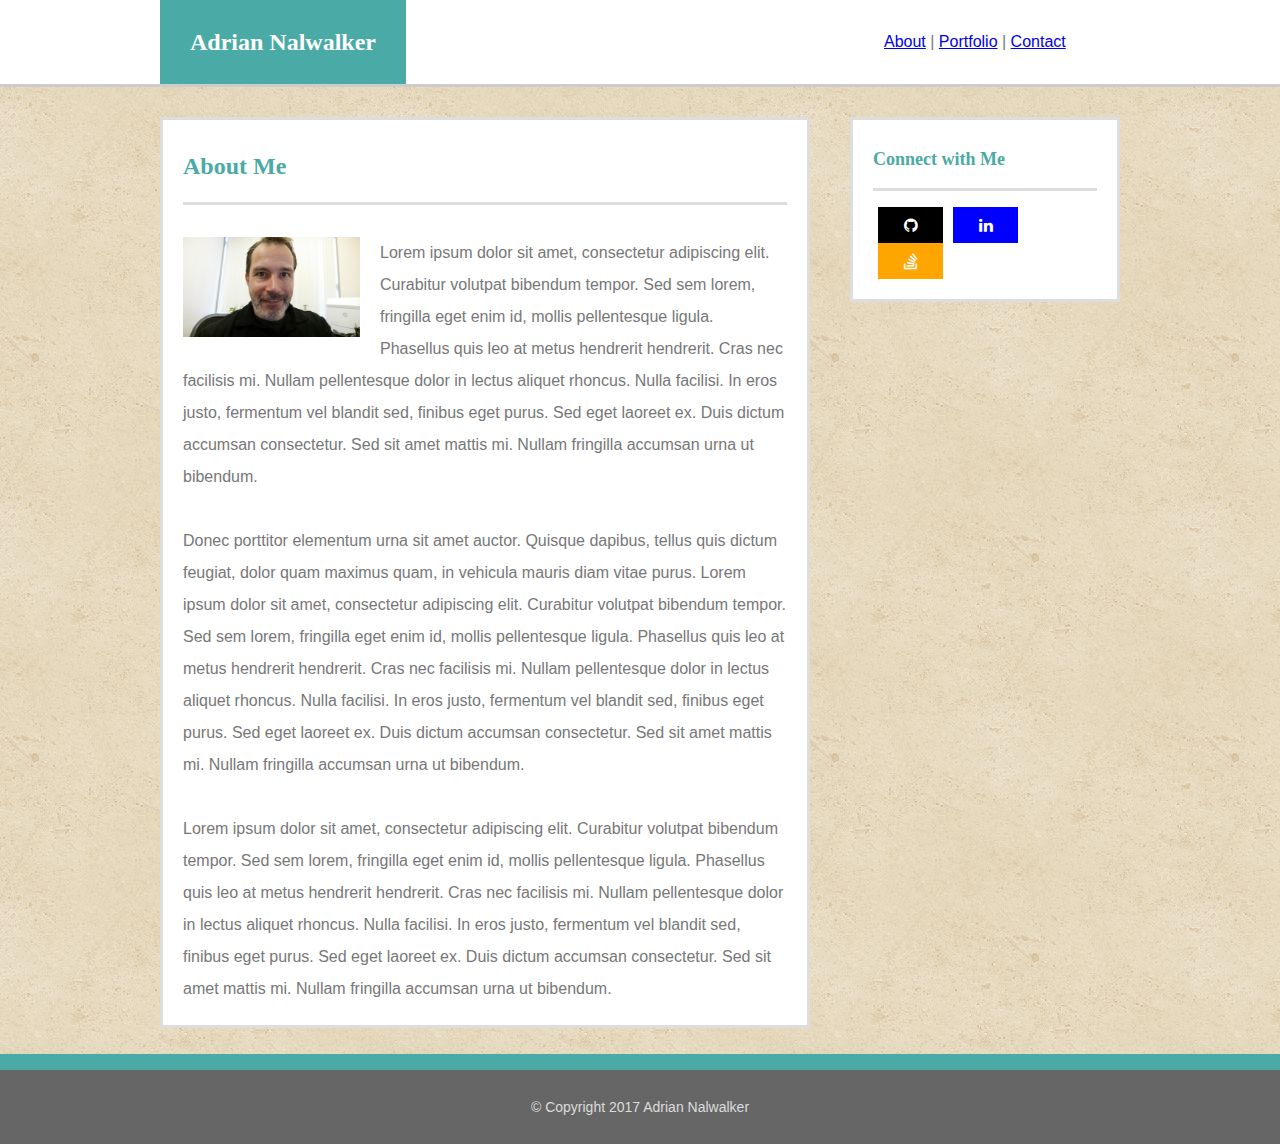
<file: index.html>
<!DOCTYPE html>
<html>
<head>
	<title>About Me</title>
	
	<meta name="viewport" content="width=device-width, initial-scale=1.0">
	<link rel="stylesheet" type="text/css" href="./assets/css/reset.css">
	<link rel="stylesheet" type="text/css" href="./assets/css/style.css">
	<link rel="stylesheet" href="https://cdnjs.cloudflare.com/ajax/libs/font-awesome/4.7.0/css/font-awesome.min.css">
</head>

<body>

<!--HEADER-->

<div id="header">

	<div id="wrapper">

		<div id="name">
			Adrian Nalwalker
		</div>

		<nav id="navlinks">
			
					<a href="./index.html" target="blank">About</a> |
				
					<a href="./portfolio.html" target="blank" style="margin: auto;">Portfolio</a> |
				
					<a href="./contact.html" target="blank">Contact</a>
		</nav>

	</div>

</div>

<!--MIDDLE SECTION-->

<div style="clear: both;"></div>

<div class="content-wrap">

	<div id="wrapper">

		<div id="about">

			<h1>About Me</h1>
				
			<br>

			<img id="headshot" src="./assets/images/headshot.jpg" height="100px"  width="177px">

				<p>
					Lorem ipsum dolor sit amet, consectetur adipiscing elit. Curabitur volutpat bibendum tempor. Sed sem lorem, fringilla eget enim id, mollis pellentesque ligula. Phasellus quis leo at metus hendrerit hendrerit. Cras nec facilisis mi. Nullam pellentesque dolor in lectus aliquet rhoncus. Nulla facilisi. In eros justo, fermentum vel blandit sed, finibus eget purus. Sed eget laoreet ex. Duis dictum accumsan consectetur. Sed sit amet mattis mi. Nullam fringilla accumsan urna ut bibendum.
				</p>

				<br>

				<p>
					Donec porttitor elementum urna sit amet auctor. Quisque dapibus, tellus quis dictum feugiat, dolor quam maximus quam, in vehicula mauris diam vitae purus.  Lorem ipsum dolor sit amet, consectetur adipiscing elit. Curabitur volutpat bibendum tempor. Sed sem lorem, fringilla eget enim id, mollis pellentesque ligula. Phasellus quis leo at metus hendrerit hendrerit. Cras nec facilisis mi. Nullam pellentesque dolor in lectus aliquet rhoncus. Nulla facilisi. In eros justo, fermentum vel blandit sed, finibus eget purus. Sed eget laoreet ex. Duis dictum accumsan consectetur. Sed sit amet mattis mi. Nullam fringilla accumsan urna ut bibendum.
				</p>

				<br>

				<p>
					Lorem ipsum dolor sit amet, consectetur adipiscing elit. Curabitur volutpat bibendum tempor. Sed sem lorem, fringilla eget enim id, mollis pellentesque ligula. Phasellus quis leo at metus hendrerit hendrerit. Cras nec facilisis mi. Nullam pellentesque dolor in lectus aliquet rhoncus. Nulla facilisi. In eros justo, fermentum vel blandit sed, finibus eget purus. Sed eget laoreet ex. Duis dictum accumsan consectetur. Sed sit amet mattis mi. Nullam fringilla accumsan urna ut bibendum.
				</p>
			
		</div>

		<div id = "connect">
			<h2>Connect with Me</h2>
			<br>
			<nav id="media">
				<a href="https://github.com/Adrian-365" target="blank"><i class="fa fa-github" aria-hidden="true"></i></a>

				<a href="https://www.linkedin.com/in/adrian-nalwalker-8a0009a" target="blank"><i class="fa fa-linkedin" aria-hidden="true"></i></i></a>
				
				<a href="https://stackoverflow.com/users/8559208/adrian-n?tab=profile" target="blank"><i class="fa fa-stack-overflow" aria-hidden="true"></i></a>
			</nav>

		</div>
	</div>


<!--FOOTER -->

	<footer id="footer">
		<p>
			&copy; Copyright 2017 Adrian Nalwalker
		</p>
	</footer>

</div>



</body>
</html>
</file>
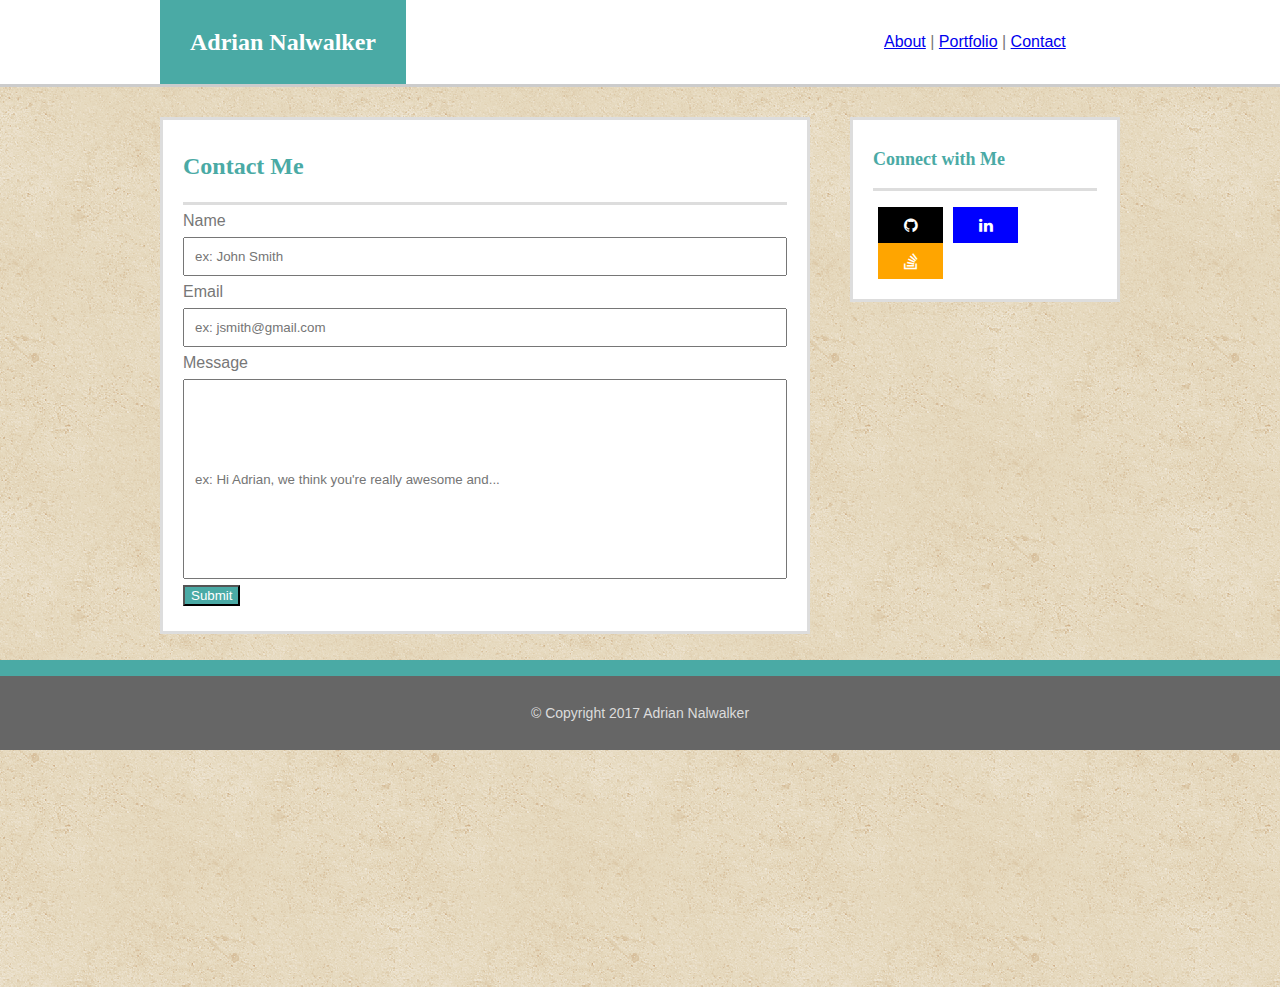
<file: contact.html>
<!DOCTYPE html>
<html>
<head>
	<title>Contact Me</title>
	<link rel="stylesheet" type="text/css" href="./assets/css/reset.css">
	<link rel="stylesheet" type="text/css" href="./assets/css/style.css">
	<link rel="stylesheet" href="https://cdnjs.cloudflare.com/ajax/libs/font-awesome/4.7.0/css/font-awesome.min.css">
</head>

<body>

<!--HEADER-->

<div id="header">

	<div id="wrapper">

		<div id="name">
			Adrian Nalwalker
		</div>

		<nav id="navlinks">
			
					<a href="./index.html" target="blank">About</a> |
				
					<a href="./portfolio.html" target="blank" style="margin: auto;">Portfolio</a> |
				
					<a href="./contact.html" target="blank">Contact</a>
		</nav>

	</div>

</div>

<!--MIDDLE SECTION-->

<div style="clear: both;"></div>

<div class="content-wrap">

	<div id="wrapper">

		<div id="about">

			<h1>Contact Me</h1>
				
			<!--contact boxes here -->
			<label for="contact-name">Name</label>
    		<input type="text" id="contact-name" name="contact-name" placeholder="ex: John Smith">

    		<label for="email">Email</label>
    		<input type="text" id="email" name="email" placeholder="ex: jsmith@gmail.com">

    		<label for="message">Message</label>
    		<input type="text" id="message" name="message" placeholder="ex: Hi Adrian, we think you're really awesome and...">

    		<br>

			<input id="submit" type="submit" value="Submit">
			
		</div>

		<div id = connect>
			<h2>Connect with Me</h2>

			<br>
			<nav id="media">
				<a href="https://github.com/Adrian-365" target="blank"><i class="fa fa-github" aria-hidden="true"></i></a>

				<a href="https://www.linkedin.com/in/adrian-nalwalker-8a0009a" target="blank"><i class="fa fa-linkedin" aria-hidden="true"></i></i></a>
				
				<a href="https://stackoverflow.com/users/8559208/adrian-n?tab=profile" target="blank"><i class="fa fa-stack-overflow" aria-hidden="true"></i></a>
			</nav>

		</div>
	</div>


<!--FOOTER -->

	<footer id="footer">
		<p>
			&copy; Copyright 2017 Adrian Nalwalker
		</p>
	</footer>

</div>



</body>
</html>
</file>
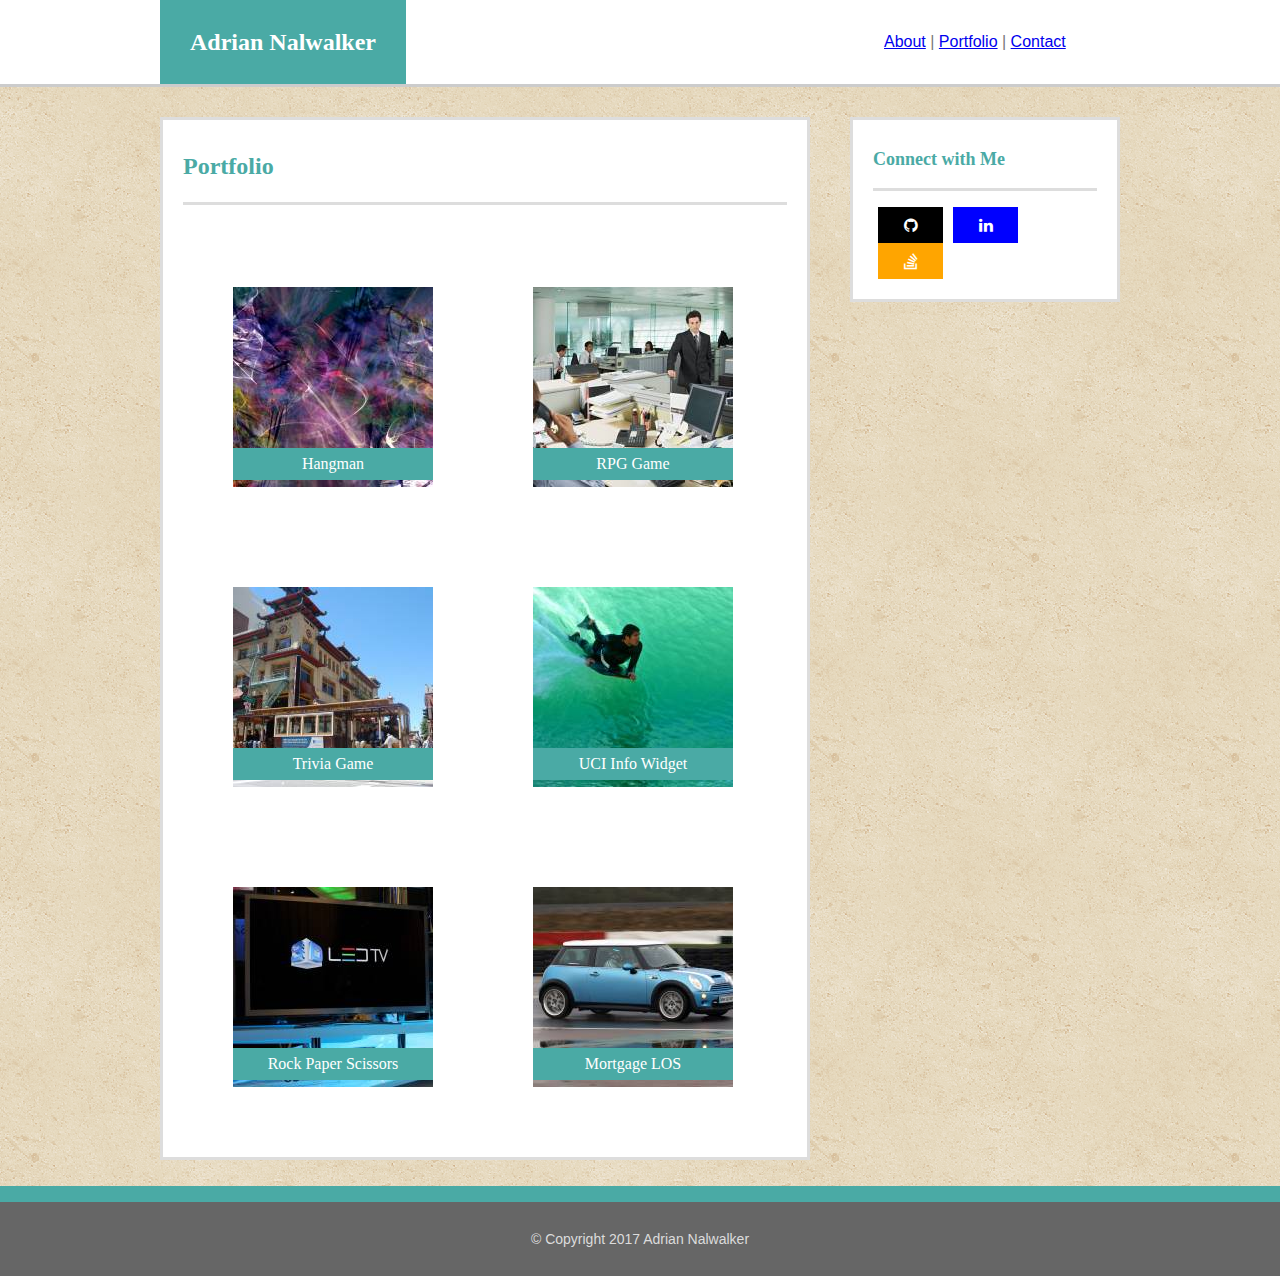
<file: portfolio.html>
<!DOCTYPE html>
<html>
<head>
	<title>My Portfolio</title>
	<link rel="stylesheet" type="text/css" href="./assets/css/reset.css">
	<link rel="stylesheet" type="text/css" href="./assets/css/style.css">
	<link rel="stylesheet" href="https://cdnjs.cloudflare.com/ajax/libs/font-awesome/4.7.0/css/font-awesome.min.css">
</head>

<body>

<!--HEADER-->

<div id="header">

	<div id="wrapper">

		<div id="name">
			Adrian Nalwalker
		</div>

		<nav id="navlinks">
			
					<a href="./index.html" target="blank">About</a> |
				
					<a href="./portfolio.html" target="blank" style="margin: auto;">Portfolio</a> |
				
					<a href="./contact.html" target="blank">Contact</a>
		</nav>

	</div>

</div>

<!--MIDDLE SECTION-->

<div style="clear: both;"></div>

<div class="content-wrap">

	<div id="wrapper">

		<div id="about">

			<h1>Portfolio</h1>
				
			<br>

			<div class="portfolio-box">
			<img src="./assets/images/abstract-q-c-200-200-1.jpg">
				<div class="portfolio-label">
					Hangman
				</div>
			</div>

			<div class="portfolio-box">
			<img src="./assets/images/business-q-c-200-200-5.jpg">
				<div class="portfolio-label">
					RPG Game
				</div>
			</div>

			<div class="portfolio-box">
			<img src="./assets/images/city-q-c-200-200-10.jpg">
				<div class="portfolio-label">
					Trivia Game
				</div>
			</div>

			<div class="portfolio-box">
			<img src="./assets/images/sports-q-c-200-200-2.jpg">
				<div class="portfolio-label">
					UCI Info Widget
				</div>
			</div>

			<div class="portfolio-box">
			<img src="./assets/images/technics-q-c-200-200-9.jpg">
				<div class="portfolio-label">
					Rock Paper Scissors
				</div>
			</div>

			<div class="portfolio-box">
			<img src="./assets/images/transport-q-c-200-200-8.jpg">
				<div class="portfolio-label">
					Mortgage LOS
				</div>
			</div>
		</div>

		<div id = connect>
			<h2>Connect with Me</h2>

			<br>
			<nav id="media">
				<a href="https://github.com/Adrian-365" target="blank"><i class="fa fa-github" aria-hidden="true"></i></a>

				<a href="https://www.linkedin.com/in/adrian-nalwalker-8a0009a" target="blank"><i class="fa fa-linkedin" aria-hidden="true"></i></i></a>
				
				<a href="https://stackoverflow.com/users/8559208/adrian-n?tab=profile" target="blank"><i class="fa fa-stack-overflow" aria-hidden="true"></i></a>
			</nav>

		</div>
	</div>


<!--FOOTER -->

	<footer id="footer">
		<p>
			&copy; Copyright 2017 Adrian Nalwalker
		</p>
	</footer>

</div>



</body>
</html>
</file>
<file: assets/css/style.css>
* {margin: 0;}

html, body {
		background-image: url(../images/vintage-concrete/vintage-concrete.png);
		color: #777777;
		font-family: 'Arial', 'Helvetica Neue', Helvetica, sans-serif;
		display: flex;
  		height: 100%;
  		flex-direction: column;
	}

#wrapper {width: 960px;
		margin: 0 auto;
}

.content-wrap {min-height: 100%;
				margin-bottom: -60px;}

#header {background-color: #ffffff;
		height: 84px;
		border-bottom-style: solid;
		border-bottom-width: medium;
    	border-bottom-color: #cccccc;
}

#name {font-size: 24px;
		font-weight: bold;
		color: white;
		font-family: 'Georgia', Times, Times New Roman, serif;
		background-color: #4aaaa5;
		float: left;	
		padding: 30px;	
}

#navlinks {box-sizing: border-box;
			color: #777777;
			width: 270px;
			float: right;
			font-family: 'Arial', 'Helvetica Neue', Helvetica, sans-serif;
			font-size: 16px;
			background-color: white;
			padding: 34px;
}

#about {box-sizing: border-box;
		background-color: white;
		width: 650px;
		height: auto;
		line-height: 200%;
		color: #777777;
		float: left;
		padding: 20px;
		position: relative;
		top: 30px;
		overflow: auto;
		border-style: solid;
		border-width: medium;
    	border-color: #dddddd;
    	margin-bottom: 20px;
	}

#connect {box-sizing: border-box;
		background-color: white;
		font-family: 'Georgia', Times, Times New Roman, serif;
		width: 270px;
		float: right;
		padding: 20px;
		position: relative;
		top: 30px;
		border-style: solid;
		border-width: medium;
    	border-color: #dddddd;
}

h1 {font-family: 'Georgia', Times, Times New Roman, serif;
	font-size: 24px;
	font-weight: bold;
	color: #4aaaa5;
	border-bottom-style: solid;
	border-bottom-width: medium;
    border-bottom-color: #dddddd;
    padding-top: 10px;
    padding-bottom: 20px;
}

h2 {font-family: 'Georgia', Times, Times New Roman, serif;
	font-size: 18px;
	font-weight: bold;
	color: #4aaaa5;
	border-bottom-style: solid;
	border-bottom-width: medium;
    border-bottom-color: #dddddd;
    padding-top: 10px;
    padding-bottom: 20px;

}

#headshot {float: left;
			padding-right: 20px;
			padding-bottom: 10px;
}

#narrative {display; flex;
			float: left;
			color: #dddddd;
}



/* Style all font awesome icons */
.fa {padding: 10px;
    font-size: 30px;
    width: 45px;
    text-align: center;
    text-decoration: none;
	margin: 0 5px 0 5px;
    color: white;
    float: left;
}

/* Add a hover effect if you want */
.fa:hover {
    opacity: 0.7;
    
}

/* Set a specific color for each brand */

/* github */
.fa-github {
    background: black;
    
    
}

/* linkedin */
.fa-linkedin {
    background: blue;
    
	
}

.fa-stack-overflow {
    background: orange;    
}

#footer {
	margin-top: 36px;
	float: left;
   width: 100%;
   height: 44px;
   background-color: #666666;
   color: #DCDCDC;
   text-align: center;
   font-size: 14px;
   padding-top: 30px;
   border-top-style: solid;
   border-top-width: 16px;
   border-top-color: #4aaaa5;
}

.portfolio-box {
	height: 200px;
	width: 200px;
	padding: 50px;
	float: left;
}

.portfolio-label {
	color: white;
	background-color: #4aaaa5;
	font-family: 'Georgia', Times, Times New Roman, serif;
	text-align: center;
	width: 200px;
	position: relative;
	left: 0;
	bottom: 50px;
	z-index: 1;
}

#contact-name {
	box-sizing: border-box;
	width: 100%;
	padding: 10px;
}

#email {
	box-sizing: border-box;
	width: 100%;
	padding: 10px;
}


/*couldn't get text wrapping or top aligned text to work here.*/
#message {
	box-sizing: border-box;
	width: 100%;
	height: 200px; 
	padding: 10px;
}

#submit {color: white;
		background-color: #4aaaa5;
}

/*-------------------------------------------------------------------------------------
LARGE Media Queries*/
@media screen and (max-width: 980px) {

	h2 {
		font-size: 14px;
	}
	#name {
		font-size: 18px;
		padding: 33px;
	}
	a {
		font-size: 10px;
	}
	#wrapper {width: 470px;
		margin: 0 auto;
	}
 
    #about {
    	box-sizing: border-box;
    	width: 275px;    	
    }
    #connect {
		width: 170px;
	}
	.fa {		
		width: 11px;
	}
	#navlinks {
		width: 200px;
	}	
}

/*-------------------------------------------------------------------------------------
MEDIUM Media Queries*/
@media screen and (max-width: 768px) {
  h2 {
		font-size: 18px;
	}
	#name {
		font-size: 18px;
		padding: 33px;
	}
	#navlinks {
		width: 200px;
	}	
	#wrapper {
		width: 520px;
		margin: 0 auto;
	} 
    #about {
    	box-sizing: border-box;
    	width: 100%;    	
    }
    #connect {
		width: 100%;
	}
	.fa {		
		width: 45px;
}
	

/*-------------------------------------------------------------------------------------
SMALL Media Queries*/
@media screen and (max-width: 640px) {
  	h2 {
		font-size: 18px;
	}
	#header {
		box-sizing: flex;
		width: 100%;
		height: 90px;
	}
	#name {
		box-sizing: border-box;
		width: 100%;
		height: 45px;
		font-size: 17px;
		text-align: center;
		padding: 14px;
		
	}
	#navlinks {
		box-sizing: border-box;
		width: 100%;
		height: 35px;
		font-size: 15px;
		text-align: center;
		padding: 10px;	
	}	
	#wrapper {
		width: 315px;
		margin: 0 auto;
	} 
    #about {
    	box-sizing: border-box;
    	width: 100%;    	
    }
    #connect {
		width: 100%;
	}
	.fa {		
		width: 45px;
}
</file>
